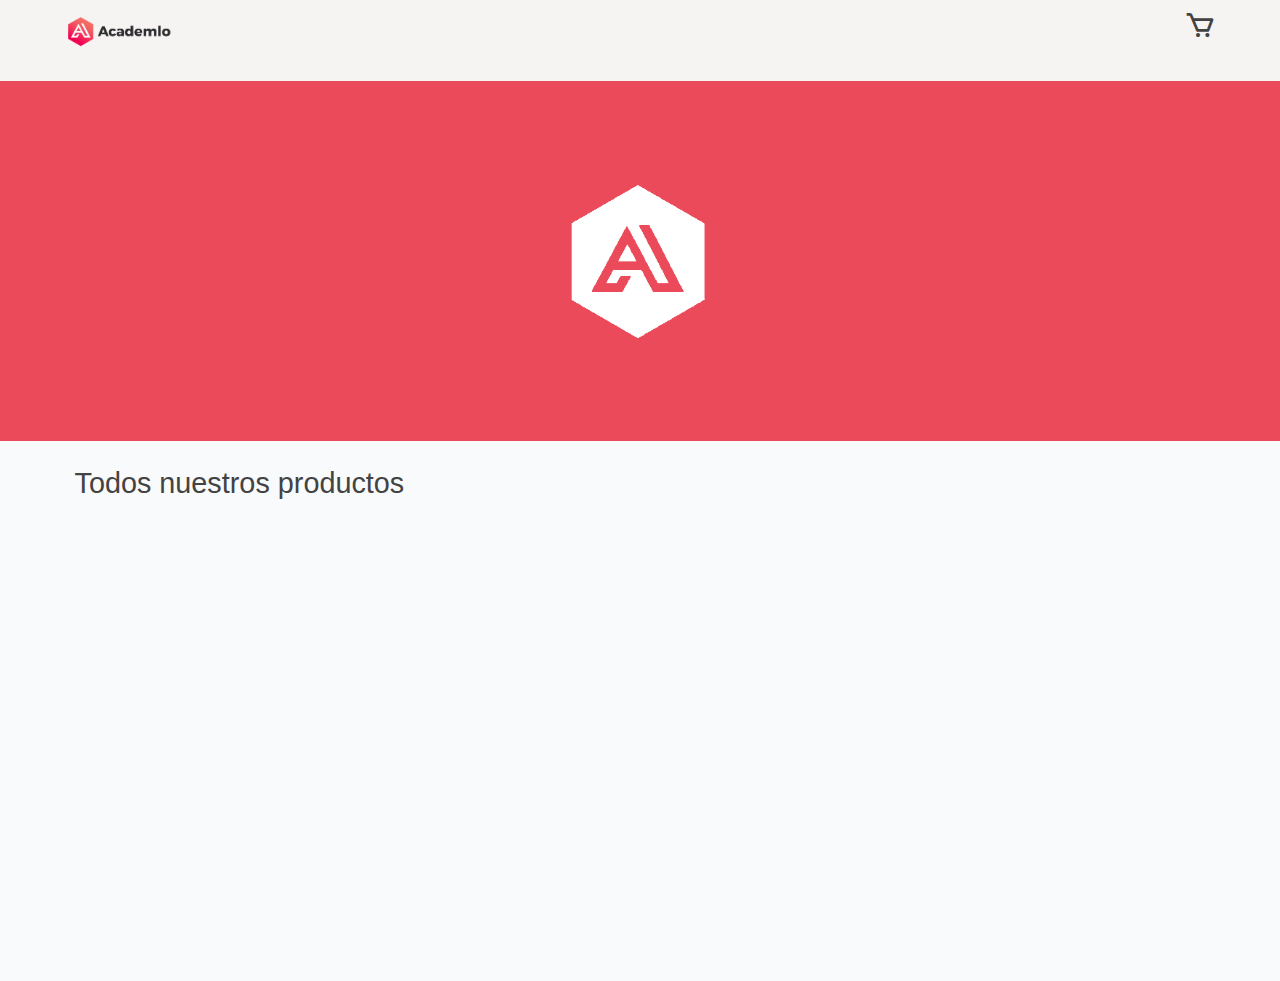
<file: index.html>
<!DOCTYPE html>
<html lang="es">

<head>
  <meta charset="UTF-8">
  <meta name="viewport" content="width=device-width, initial-scale=1.0">
  <title>Academlo store</title>
  <!-- favicon -->
  <link rel="shortcut icon" href="./src/assets/logo_blanco.png" type="image/x-icon">
  <!-- meta, tarea para el grupo -->

  <!-- font family  -->
  <link href="https://fonts.cdnfonts.com/css/helvetica-neue-55" rel="stylesheet">

  <!-- icons -->
  <link href='https://unpkg.com/boxicons@2.1.4/css/boxicons.min.css' rel='stylesheet'>

  <!-- stylesheet -->
  <link rel="stylesheet" href="./src/primary-styles/reset.css">
  <link rel="stylesheet" href="./src/components/nav/nav.css">
  <link rel="stylesheet" href="./src/components/header/header.css">
  <link rel="stylesheet" href="./src/primary-styles/body.css">
  <link rel="stylesheet" href="./src/primary-styles/articleApi.css">
  <link rel="stylesheet" href="./src/components/ulApi/ulApi.css">

</head>

<body class="body" id="home">
  <nav id="nav" class="body__nav nav">
    <!-- Aqui insertamos el nav -->
  </nav>

  <main class="body__main main">
    <header id="header" class="main__header header">
      <!-- Aqui insertamos el header -->
    </header>

    <section class="main__section section">

      <article class="section__article--api article">
        <h2 class="article__h2">Todos nuestros productos</h2>

        <ul id="ul__api" class="article__ul ul">
          <!-- aca va el contenido de la API -->
        </ul>

      </article>

    </section>
  </main>

  <script type="module" src="./main.js"></script>
</body>

</html>
</file>
<file: src/components/nav/nav.css>
.body__nav {
  position: fixed;
  display: flex;
  justify-content: center;
  align-items: center;
  height: 9vh;
  width: 100%;
  padding: 0.2em 0;
  top: 0;
  background-color: var(--background-card);
  z-index: 3;
}

.nav__ul {
  display: flex;
  justify-content: space-between;
  height: inherit;
  width: 90%;
}

.nav__li {
  font-size: 2rem;
}

.nav__img {
  width: 7rem;
  cursor: pointer;
}
</file>
<file: src/components/header/header.css>
.main__header {
  background-color: var(--background-header);
  height: 40vh;
  display: flex;
  justify-content: center;
  align-items: center;
}

.header__img {
  margin-top: 0;
  width: 15%;
}

@media (max-width:950px) {
  .main__header {
    height: 300px;
  }

  .header__img {
    width: 200px;
  }
}
</file>
<file: src/primary-styles/body.css>
.body {
  background-color: var(--background-first-section);
}

.body__main {
  margin-top: 9vh;
  z-index: -1;
  height: 100vh;
}

.main__section {
  margin: 2% 3%;
}
</file>
<file: src/primary-styles/articleApi.css>
.article__h2 {
  font-weight: var(--font-weight-bold);
  font-size: 1.8rem;
  margin: 0.4em 0 0 0;
}

@media (max-width:950px) {
  .article__h2 {
    font-size: 1.6rem;
    width: 50%;

  }
}

@media (max-width:500px) {
  .article__h2 {
    font-size: 1.2rem;
    width: 140px
  }
}
</file>
<file: src/components/ulApi/ulApi.css>
.article__ul {
  display: flex;
  justify-content: center;
  align-items: center;
  flex-wrap: wrap;
  column-gap: 20px;
  row-gap: 30px;
  margin: 20px 0;
}

.ul__li {
  display: flex;
  flex-direction: column;
  justify-content: space-between;
  align-items: center;
  width: 230px;
  height: 380px;
  transition: box-shadow 0.33s, transform 0.33s;
}

.ul__img {
  width: 90%;
  transition: transform 0.33s;
}

.ul__div {
  display: flex;
  flex-direction: column;
  justify-content: space-between;
  padding: 5px;
  margin: 0 5px;
  background-color: var(--background-card);
  width: 100%;
  height: 35%;
}

.ul__h2 {
  font-weight: var(--font-weight-medium);
  font-size: 1rem;
  width: 80%;
  position: relative;
}

.ul__h2::before,
.ul__h2::after {
  content: '';
  width: 20px;
  height: 20px;
  background-color: var(--text-color-primary);
  position: absolute;
  border-radius: 50%;
  top: 105%;
  left: 0;
}

.ul__h2::after {
  background-color: var(--background-header);
  left: 30px;
}

.ul__h3 {
  font-weight: var(--font-weight-medium);
  align-self: flex-end;
}

.ul__li:hover {
  cursor: pointer;
  box-shadow: 0 0 5px 5px rgba(0, 0, 0, 0.05);
  transform: translateY(-10px);
}

.ul__li:hover .ul__img {
  transform: translatex(5px);
}
</file>
